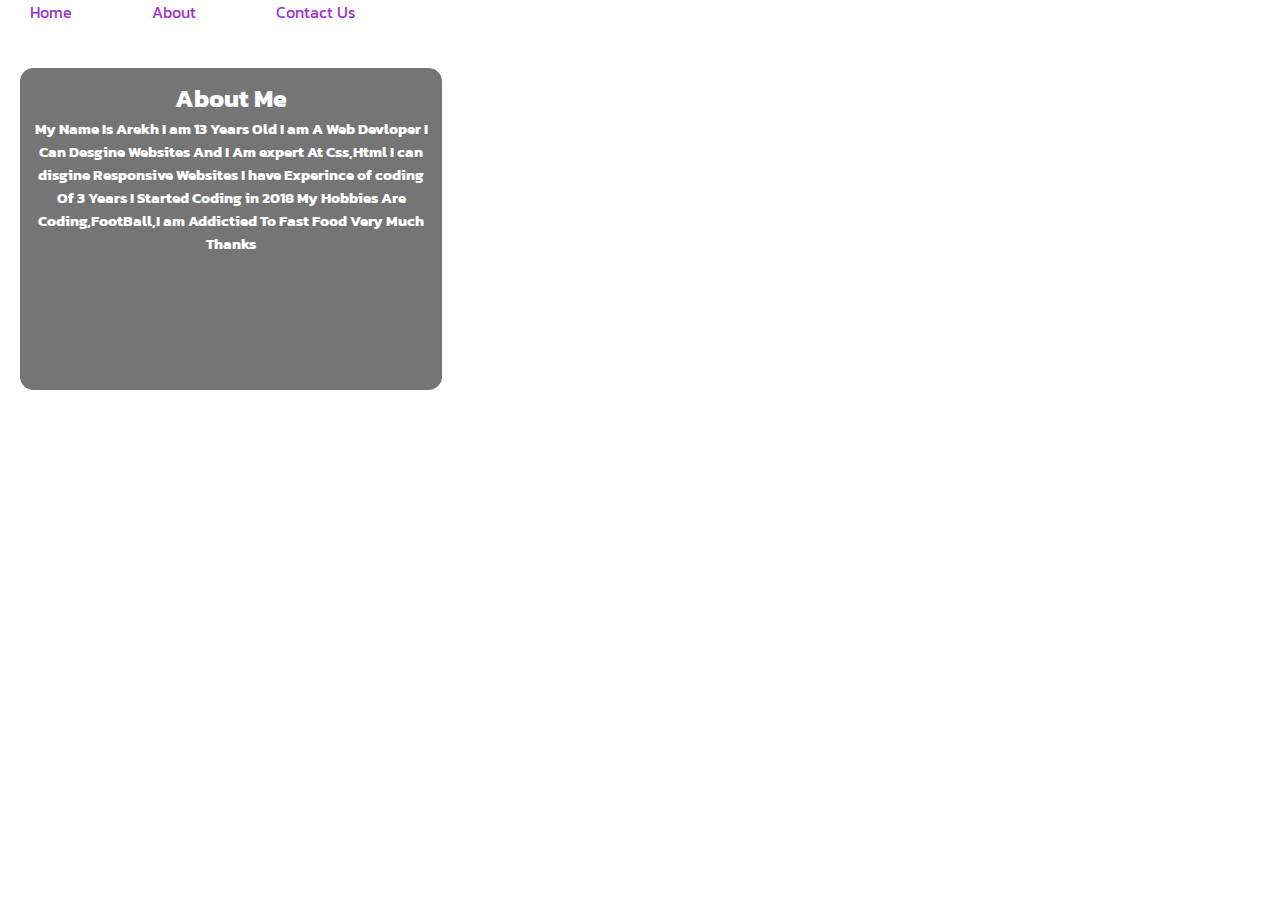
<file: About.html>
<!DOCTYPE html>
<html lang="en">
<head>
    <meta charset="UTF-8">
    <meta name="viewport" content="width=device-width, initial-scale=1.0">
    <title>Page title</title>
    <link rel="stylesheet" href="style.css">
    <link rel="preconnect" href="https://fonts.googleapis.com">
<link rel="preconnect" href="https://fonts.gstatic.com" crossorigin>
<link href="https://fonts.googleapis.com/css2?family=Kanit:wght@300&display=swap" rel="stylesheet">
</head>
<body>
    <header>
        <div class="hamburger" onclick="toggleClass()">
            <span class="bars"></span>
            <span class="bars"></span>
            <span class="bars"></span>
        </div>
        <nav class="navbar">
         <ul class="navlist">
             <li><a href="index.html">Home</a></li>
             <li><a href="About.html">About</a></li>
             <li><a href="Contact.html">Contact Us</a></li>
         </ul>
        </nav>
        <h1 class="title">Portfolio</h1>
    </header>
    <div class="container1">
        <h3 class="textt">About Me</h3>
        <p class="para">My Name Is Arekh I am 13 Years Old 
        I am A Web Devloper I Can Desgine Websites And I Am expert At Css,Html I can disgine Responsive Websites I have Experince of coding Of 3 Years I Started Coding in 2018 My Hobbies Are Coding,FootBall,I am Addictied To Fast Food Very Much Thanks</p>
    </div>
    </html>
    </body>
</file>
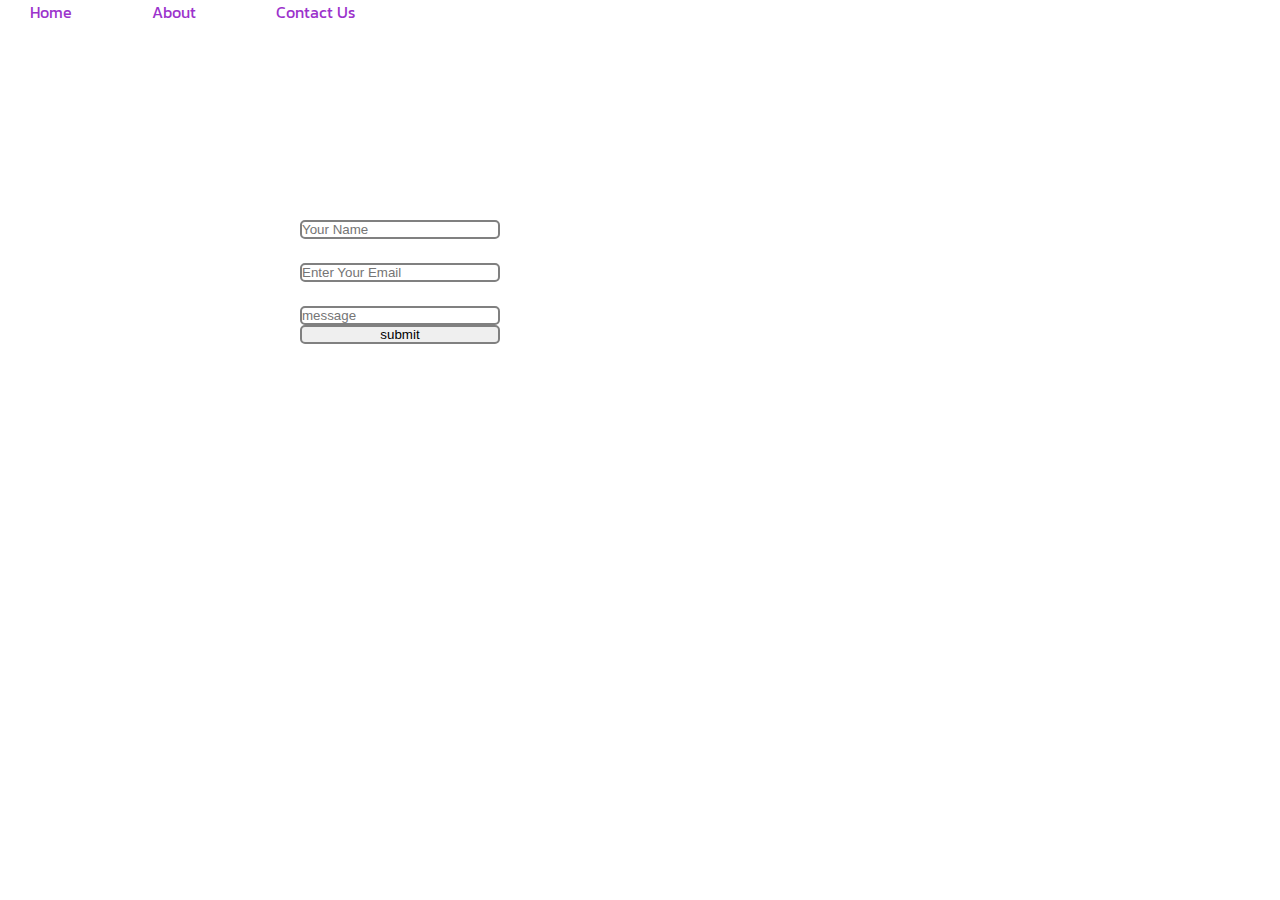
<file: Contact.html>
<!DOCTYPE html>
<html lang="en">
<head>
    <meta charset="UTF-8">
    <meta name="viewport" content="width=device-width, initial-scale=1.0">
    <title>Page title</title>
    <link rel="stylesheet" href="style.css">
    <link rel="preconnect" href="https://fonts.googleapis.com">
<link rel="preconnect" href="https://fonts.gstatic.com" crossorigin>
<link href="https://fonts.googleapis.com/css2?family=Kanit:wght@300&display=swap" rel="stylesheet">
</head>
<body>
    <header>
        <div class="hamburger" onclick="toggleClass()">
            <span class="bars"></span>
            <span class="bars"></span>
            <span class="bars"></span>
        </div>
        <nav class="navbar">
         <ul class="navlist">
             <li><a href="index.html">Home</a></li>
             <li><a href="About.html">About</a></li>
             <li><a href="Contact.html">Contact Us</a></li>
         </ul>
        </nav>
        <h1 class="title">Portfolio</h1>
    </header>
    <h1 class="cnt">Contact Us</h1>
    <form action="https://formsubmit.co/astusingh8@gmail.com" method="POST">
    Name<input type="text" name="name" placeholder="Your Name">
     Email<input type="email" name="email" placeholder="Enter Your Email">
     Message<input type="text" name="message" placeholder="message">
        <input type="submit" value="submit">
    </form> 
    <script src="index.js"></script>
    </body>
    </html>
</file>
<file: style.css>
*{
    margin: 0;
    padding: 0;
}
html{
    scroll-behavior: smooth;
}
body{
    background: url('file:///storage/emulated/0/Download/portrait-g97555d520_1280.jpg');
    width: 100%;
    height: 100vh;
    background-blend-mode: darken;
    background-size: cover;
    background-position: center;
     font-family: 'Kanit', sans-serif;






}
.bars{
    width: 25px;
    height: 3px;
    margin: 4px;
    background: white;
    display: flex;
    flex-direction: column;
    border: solid 1px white;
    border-radius: 9px;
 }
 @media(max-width:768px){
  
  .btn a{
      text-decoration: none;
      color: white;
  }
         .hamburger.toggleClass{
             display: block;
         }
         .navlist.toggleClass{
         display: none;
         }
         .navlist li{
             list-style: none;
             grid-gap: 40px;
         }
         .navlist li a{
             color: #9c33cc;
             text-decoration: none;
             position: relative;
             left: 45%;
         }
         .navlist{
             display: flex;
             flex-direction: column;
             grid-gap:40px;
             position: fixed;
             
             top:40px;
             display: flex;
             justify-content: flex-start;
         }
         .navlist li a:hover{
             color: white;
             border-bottom: solid 1px #ce21c3;
             transition:all 0.6s ease-in;
         }
         .title{
             color: white;
             font-weight: bold;
             position: relative;
             left: 20px;
         }
         header{
             display: flex;
             justify-content: flex-start;
            
         }
         .navlist{background: #54545b;
         width: 50%;
 }
         .pink{
             color:#a2008c ;
             font-weight: bold;
             text-align: center;
             font-size: 35px;
         }
         .sub{
             color: white;
             text-align: center;
             transition: all 0.6s ease-in;
         }
     .mobileflex-column{
         display: flex;
         justify-content: center;
         flex-direction: column;
     }
     .container{
             background: #757575;
             border: solid 1px #757575;
             border-radius: 13px;
             width: 200px;
             height: 200px;
             float: right;
             box-shadow: black 9px;
             margin: 20px;
             padding: 10px;
         }
         .container img{
             width: 100px;
             height: 100px;
             display: flex;
             position: relative;
             left: 40px;
             border: solid 2px white;
             border-radius: 10px;
         }
         .services{
             color: #a2008c;
             text-align: center;
             font-size: 30px;
         }
         .container h4{
              color: white;
              text-align: center;
              font-size: 24px;
              animation: ease-in-out;
              animation-duration: 1.6s;
          }
          footer h4{
              color: white;
          }
         
     
 }
 /* Media  2 */
 @media(min-width:769px){
 .hamburger{
     display: none;
 }
 header{
     display: flex;
     justify-content: space-between;
     
 }
     .navlist{
         display: flex;
         justify-content: center;
         grid-gap: 80px;
         position: relative;
         left: 30px;
     }
     .title{
         color: white;
     }
     .navlist li{
         list-style: none;
         align-items: center;
     }
     .navlist li a{
         color: #9c33cc;
             text-decoration: none;
     }
     .navlist li a:hover{
         color: white;
             border-bottom: solid 1px #ce21c3;
             transition:all 0.6s ease-in;
     }
     .pink{
             color:#a2008c ;
             font-weight: bold;
             text-align: center;
             font-size: 35px;
         }
         .sub{
             color: white;
             text-align: center;
             transition: all 1.6s ease-in;
         }
         .container{
             background: #757575;
             border: solid 1px #757575;
             border-radius: 13px;
             width: 200px;
             height: 200px;
             float: right;
             box-shadow: black 9px;
             margin: 20px;
             padding: 10px;
         }
         .services{
             color: #a2008c;
             text-align: center;
             font-size: 30px;
         }
         .container img{
             width: 100px;
             height: 100px;
             display: flex;
             position: relative;
             left: 40px;
             border: solid 2px white;
             border-radius: 10px;
         }
          .container h4{
              color: white;
              text-align: center;
              font-size: 24px;
              animation: ease-in-out;
              animation-duration: 1.6s;
              
          }
          
          footer h4{
              color: white;
          }
          form{
              display: flex;
              justify-content: center;
              flex-direction: column;
              color: white;
              width: 200px;
              padding: 100px;
              position: relative;
              left: 200px;
          }

          
          }
          form{
              display: flex;
              justify-content: center;
              flex-direction: column;
              color: white;
              width: 200px;
              padding: 100px;}
          input{
              border: solid 2px grey;
              border-radius: 5px;
              
          }
          .cnt{
              color: white;
              text-align: center;
              
          }
          
.container1{
    background: #757575;
             border: solid 1px #757575;
             border-radius: 13px;
             width: 400px;
             height: 300px;
             box-shadow: black 9px;
             margin: 20px;
             padding: 10px;
}
.textt{
    color: white;
    font-weight: bold;
    text-align: center;
    font-size: 25px;
}
.para{
    font-size: 15px;
    color: white;
    font-weight: bold;
    text-align: center;
}
</file>
